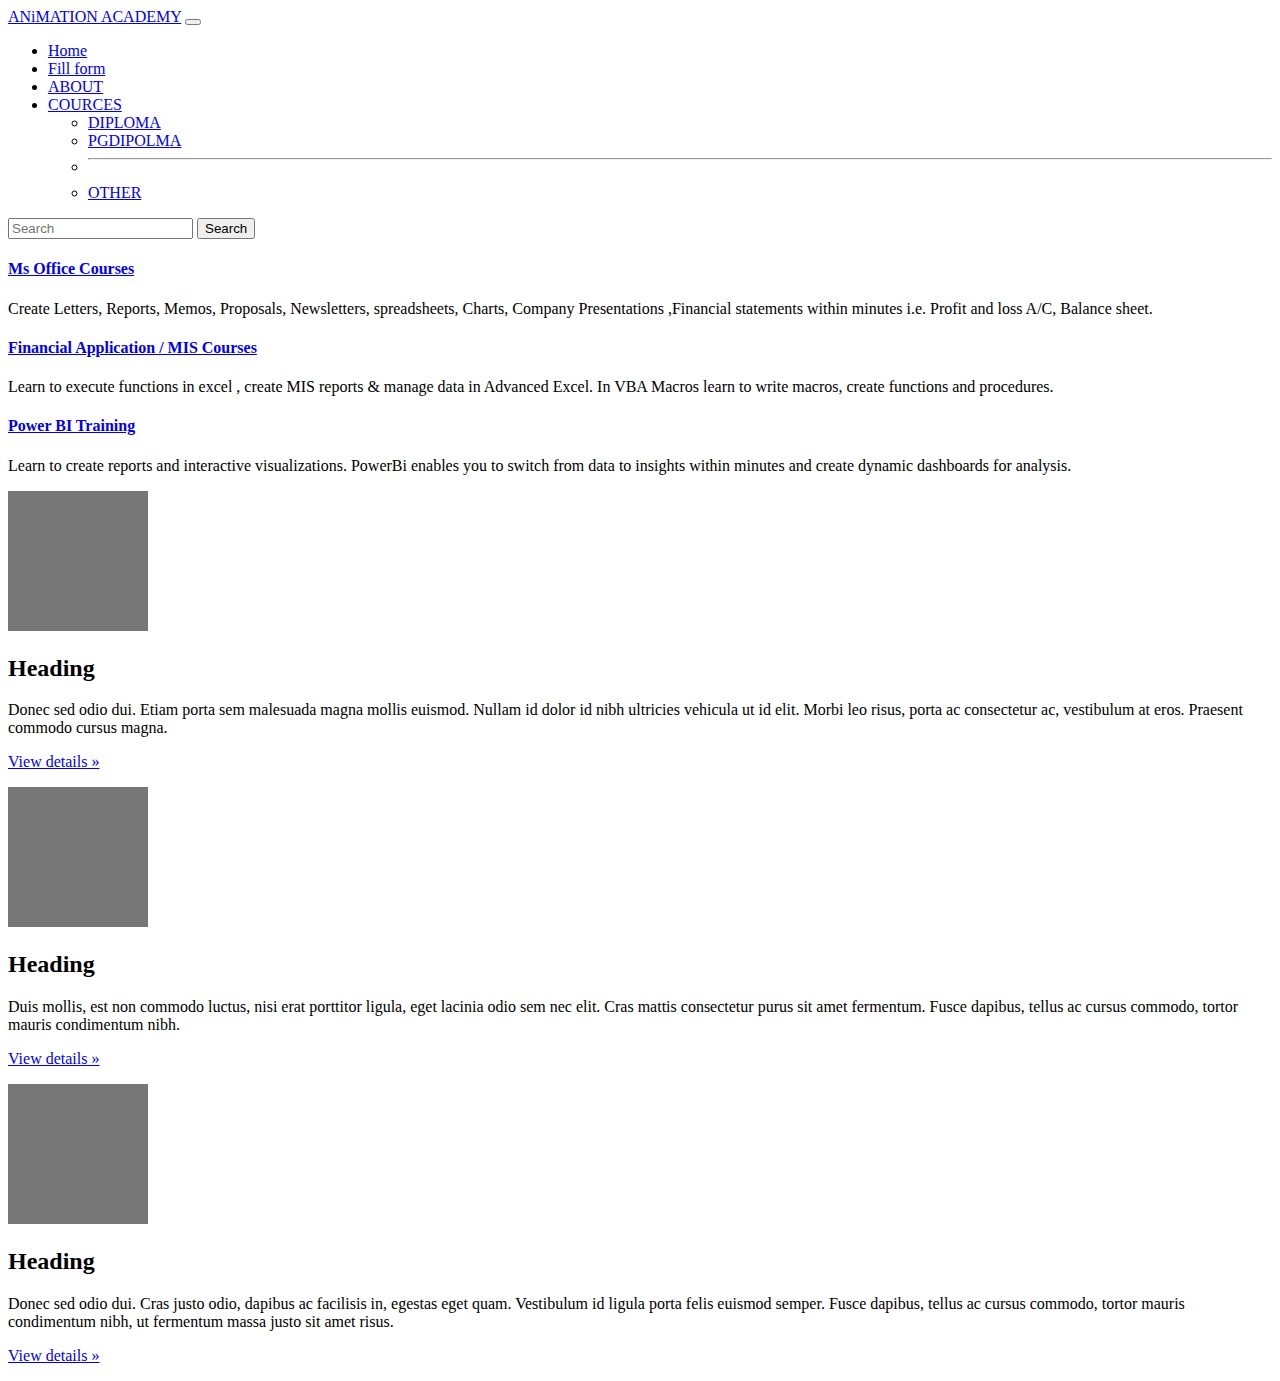
<file: about3.html>
<!doctype html>
<html lang="en">

<head>
    <!-- Required meta tags -->
    <meta charset="utf-8">
    <meta name="viewport" content="width=device-width, initial-scale=1">

    <!-- Bootstrap CSS -->
    <link href="https://cdn.jsdelivr.net/npm/bootstrap@5.0.0-beta1/dist/css/bootstrap.min.css" rel="stylesheet"
        integrity="sha384-giJF6kkoqNQ00vy+HMDP7azOuL0xtbfIcaT9wjKHr8RbDVddVHyTfAAsrekwKmP1" crossorigin="anonymous">

    <link rel="stylesheet" href="style1.css">

    <title>webdev</title>
</head>

<body>
    <!--NAVBAR-->

    <nav class="navbar navbar-expand-lg navbar-dark bg-dark">
        <div class="container-fluid">
            <a class="navbar-brand" href="/ANiMATIONAcdemy/">ANiMATION ACADEMY</a>
            <button class="navbar-toggler" type="button" data-bs-toggle="collapse"
                data-bs-target="#navbarSupportedContent" aria-controls="navbarSupportedContent" aria-expanded="false"
                aria-label="Toggle navigation">
                <span class="navbar-toggler-icon"></span>
            </button>
            <div class="collapse navbar-collapse" id="navbarSupportedContent">
                <ul class="navbar-nav me-auto mb-2 mb-lg-0">
                    <li class="nav-item">
                        <a class="nav-link active" aria-current="page" href="#">Home</a>
                    </li>

                    <!----------form--------->
                    <li class="nav-item">
                        <a class="nav-link" href="/ANiMATIONAcdemy/FILLform.html">Fill form</a>
                    </li>

                    <li class="nav-item">
                        <a class="nav-link" href="/ANiMATIONAcdemy/about3.html">ABOUT</a>
                    </li>
                    <!--------------------------->
                    <li class="nav-item dropdown">
                        <a class="nav-link dropdown-toggle" href="#" id="navbarDropdown" role="button"
                            data-bs-toggle="dropdown" aria-expanded="false">
                            COURCES
                        </a>
                        <ul class="dropdown-menu" aria-labelledby="navbarDropdown">
                            <li><a class="dropdown-item" href="#">DIPLOMA</a></li>
                            <li><a class="dropdown-item" href="#">PGDIPOLMA</a></li>
                            <li>
                                <hr class="dropdown-divider">
                            </li>
                            <li><a class="dropdown-item" href="#">OTHER</a></li>
                        </ul>
                    </li>

                </ul>
                <form class="d-flex">
                    <input class="form-control me-2" type="search" placeholder="Search" aria-label="Search">
                    <button class="btn btn-outline-success" type="submit">Search</button>
                </form>
            </div>
        </div>
    </nav>
    <div class="column dt-sc-one-third">

        <div class="dt-sc-ico-content type16">
            <div class="icon">
                <span class="fa fa-edit"></span>
            </div>
            <h4> <a href="office_automation_courses.html" target="_blank">Ms Office Courses</a><a
                    href="internet_courses.html" target="_blank"></a> </h4>
            <p>Create Letters, Reports, Memos, Proposals, Newsletters, spreadsheets, Charts, Company Presentations
                ,Financial statements within minutes i.e. Profit and loss A/C, Balance sheet.</p>
        </div>

        <div class="dt-sc-margin20"></div>
        <div class="dt-sc-ico-content type16">
            <div class="icon">
                <span class="fa fa-edit"></span>
            </div>
            <h4><a href="financial_courses.html" target="_blank">Financial Application / MIS Courses</a></h4>
            <p>Learn to execute functions in excel , create MIS reports &amp; manage data in Advanced Excel. In VBA
                Macros learn to write macros, create functions and procedures.</p>
        </div>

        <div class="dt-sc-margin20"></div>
        <div class="dt-sc-ico-content type16">
            <div class="icon">
                <span class="fa fa-edit"></span>
            </div>
            <h4><a href="power-bi-training.html" target="_blank">Power BI Training</a></h4>
            <p>Learn to create reports and interactive visualizations. PowerBi enables you to switch from data to
                insights within minutes and create dynamic dashboards for analysis.</p>
        </div>
        <!-------------------album----------------->


        <!-----------album-------------->

        <div class="row">
            <div class="col-lg-4">
            <svg class="bd-placeholder-img rounded-circle" width="140" height="140" xmlns="http://www.w3.org/2000/svg" role="img" aria-label="Placeholder: 140x140" preserveAspectRatio="xMidYMid slice" focusable="false"><title>Placeholder</title><rect width="100%" height="100%" fill="#777"></rect><text x="50%" y="50%" fill="#777" dy=".3em">140x140</text></svg>
      
              <h2>Heading</h2>
              <p>Donec sed odio dui. Etiam porta sem malesuada magna mollis euismod. Nullam id dolor id nibh ultricies vehicula ut id elit. Morbi leo risus, porta ac consectetur ac, vestibulum at eros. Praesent commodo cursus magna.</p>
              <p><a class="btn btn-secondary" href="#" role="button">View details »</a></p>
            </div><!-- /.col-lg-4 -->
            <div class="col-lg-4">
              <svg class="bd-placeholder-img rounded-circle" width="140" height="140" xmlns="http://www.w3.org/2000/svg" role="img" aria-label="Placeholder: 140x140" preserveAspectRatio="xMidYMid slice" focusable="false"><title>Placeholder</title><rect width="100%" height="100%" fill="#777"></rect><text x="50%" y="50%" fill="#777" dy=".3em">140x140</text></svg>
      
              <h2>Heading</h2>
              <p>Duis mollis, est non commodo luctus, nisi erat porttitor ligula, eget lacinia odio sem nec elit. Cras mattis consectetur purus sit amet fermentum. Fusce dapibus, tellus ac cursus commodo, tortor mauris condimentum nibh.</p>
              <p><a class="btn btn-secondary" href="#" role="button">View details »</a></p>
            </div><!-- /.col-lg-4 -->
            <div class="col-lg-4">
              <svg class="bd-placeholder-img rounded-circle" width="140" height="140" xmlns="http://www.w3.org/2000/svg" role="img" aria-label="Placeholder: 140x140" preserveAspectRatio="xMidYMid slice" focusable="false"><title>Placeholder</title><rect width="100%" height="100%" fill="#777"></rect><text x="50%" y="50%" fill="#777" dy=".3em">140x140</text></svg>
      
              <h2>Heading</h2>
              <p>Donec sed odio dui. Cras justo odio, dapibus ac facilisis in, egestas eget quam. Vestibulum id ligula porta felis euismod semper. Fusce dapibus, tellus ac cursus commodo, tortor mauris condimentum nibh, ut fermentum massa justo sit amet risus.</p>
              <p><a class="btn btn-secondary" href="#" role="button">View details »</a></p>
            </div><!-- /.col-lg-4 -->
          </div>
      
      

        <!-- Optional JavaScript; choose one of the two! -->

        <!-- Option 1: Bootstrap Bundle with Popper -->
        <script img="https://cdn.jsdelivr.net/npm/bootstrap@5.0.0-beta1/dist/js/bootstrap.bundle.min.js"
            integrity="sha384-ygbV9kiqUc6oa4msXn9868pTtWMgiQaeYH7/t7LECLbyPA2x65Kgf80OJFdroafW"
            crossorigin="anonymous"></script>

        <!-- Option 2: Separate Popper and Bootstrap JS -->
        <!--
    <script img="https://cdn.jsdelivr.net/npm/@popperjs/core@2.5.4/dist/umd/popper.min.js" integrity="sha384-q2kxQ16AaE6UbzuKqyBE9/u/KzioAlnx2maXQHiDX9d4/zp8Ok3f+M7DPm+Ib6IU" crossorigin="anonymous"></script>
    <script img="https://cdn.jsdelivr.net/npm/bootstrap@5.0.0-beta1/dist/js/bootstrap.min.js" integrity="sha384-pQQkAEnwaBkjpqZ8RU1fF1AKtTcHJwFl3pblpTlHXybJjHpMYo79HY3hIi4NKxyj" crossorigin="anonymous"></script>
    -->
</body>

</html>
</file>
<file: style1.css>
body{

background-image: url("https://mittera.com/wp-content/uploads/2017/05/IT-Security.jpg");

}
</file>
